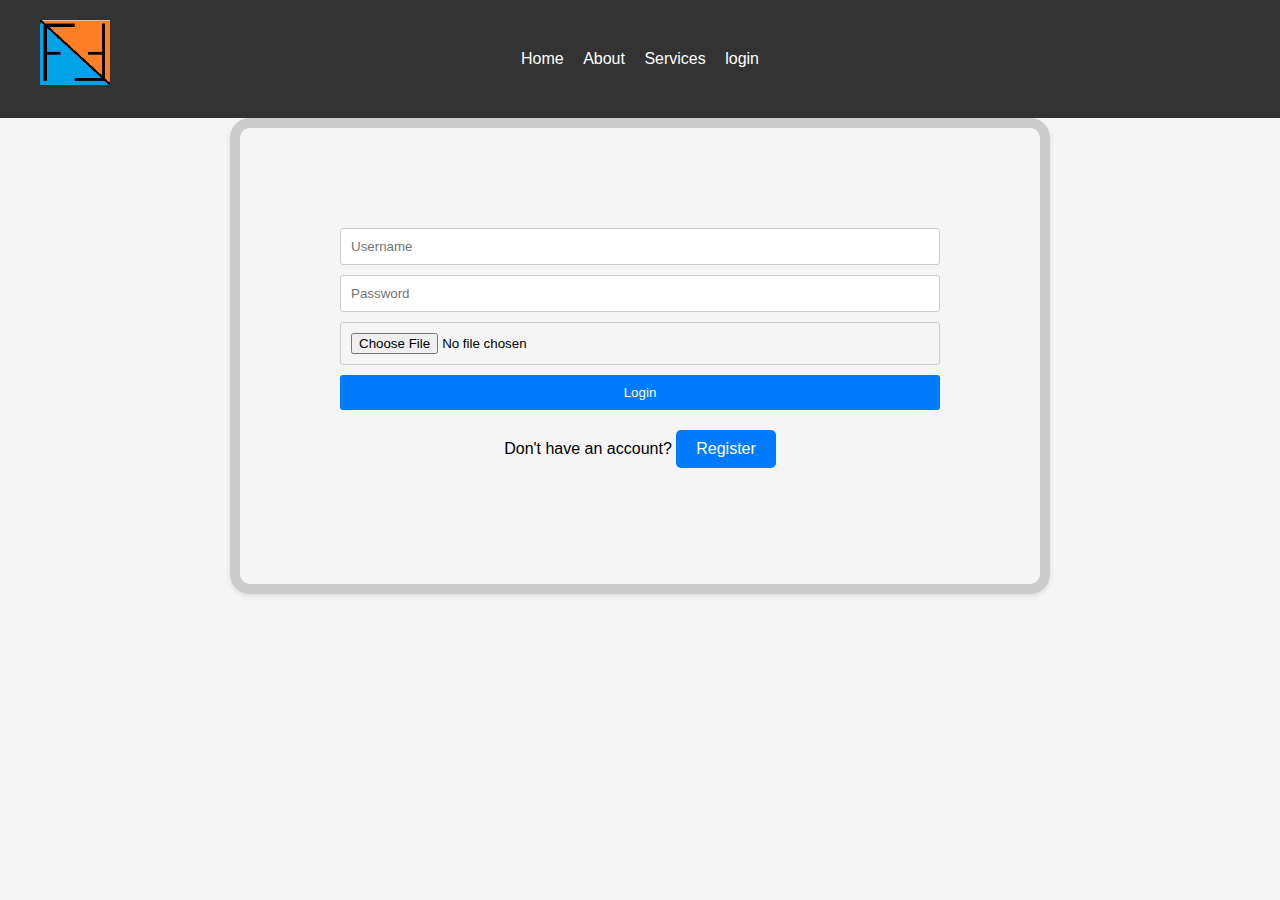
<file: login.html>
<html>
    <head>
        <title>login - FriendFinder</title>
    <link rel="stylesheet" href="css/login.css">
    <link rel="icon" href="img/favicon.png">
    </head>

    <body>
        <div class="header-block">
            <img src="img/favlogo.png" alt="logo" class="logo">
            <nav>
                <ul>
                    <li><a href="index.html">Home</a></li>
                    <li><a href="#">About</a></li>
                    <li><a href="#">Services</a></li>
                    <li><a href="login.html">login</a></li>
                </ul>
            </nav>
        </div>


         <div class="login-container">
            <form id="login-form" action="login.php" method="POST" enctype="multipart/form-data">
                <input type="text" name="username" placeholder="Username" required>
                <input type="password" name="password" placeholder="Password" required>
                <input type="file" name="profile-picture">
                <button type="submit">Login</button>
            </form>
            <div class="register">
                <p>Don't have an account? <a href="register.html" class="register-button">Register</a></p>
            </div>
        </div>
    </body>
</html>
</file>
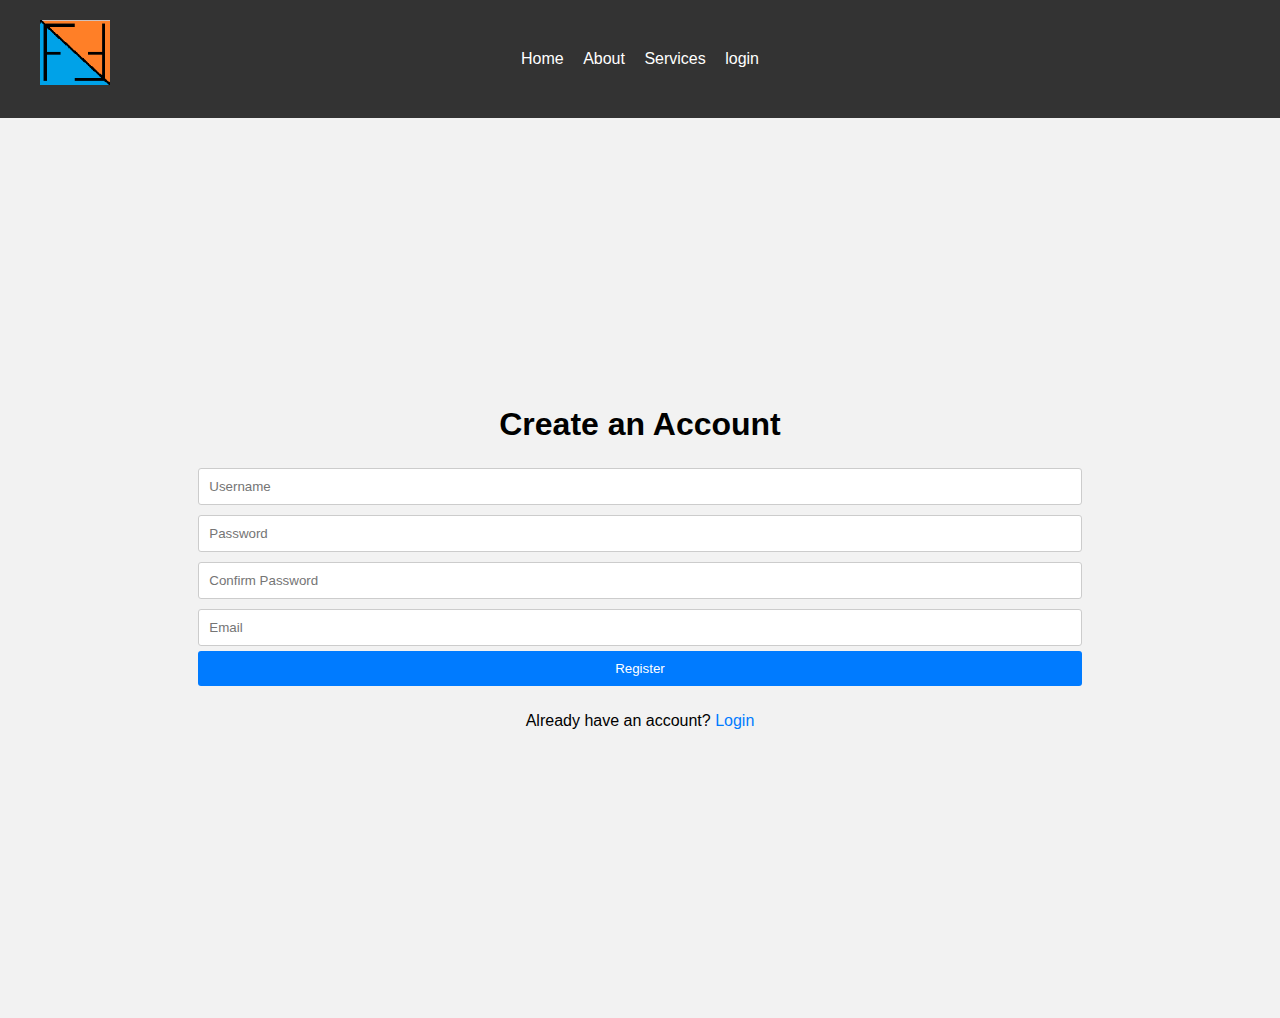
<file: register.html>
<html>
    <head>
        <title>register - Friend Finder</title>
        <link rel="icon" href="img/favicon.png">
        <link rel="stylesheet" href="css/register.css">
    </head>
    <body>
        <div class="header-block">
            <img src="img/favlogo.png" alt="logo" class="logo">
            <nav>
                <ul>
                    <li><a href="index.html">Home</a></li>
                    <li><a href="#">About</a></li>
                    <li><a href="#">Services</a></li>
                    <li><a href="login.html">login</a></li>
                </ul>
            </nav>
        </div>
        <div class="register-container">
            <h1>Create an Account</h1>
            <form id="register-form" action="register.php" method="POST">
                <input type="text" name="username" placeholder="Username" required>
                <input type="password" name="password" placeholder="Password" required>
                <input type="password" name="confirm-password" placeholder="Confirm Password" required>
                <input type="email" name="email" placeholder="Email" required>
                <button type="submit">Register</button>
            </form>
            <p>Already have an account? <a href="login.html">Login</a></p>
        </div>
    </body>
</html>
</file>
<file: css/login.css>
body {
    margin: 0;
    padding: 0;
    font-family: Arial, sans-serif;
    background-color: whitesmoke;
}

.header-block {
    background-color: #333;
    color: #fff;
    padding: 20px;
    text-align: center;
}

.header-block h1 {
    margin: 0;
}

.header-block nav ul {
    list-style: none;
    padding: 30;
    margin: 0;
}

.header-block nav ul li {
    display: inline;
    margin-right: 15px;
}

.header-block nav ul li:last-child {
    margin-right: 0;
}

.header-block nav ul li a {
    color: #fff;
    text-decoration:none ;
}

.header-block nav ul li a:hover {
    text-decoration:none ;
    background-color: rgb(255, 102, 0);
    padding: 10px;
    margin: 10px;
}

.logo {
    position: absolute;
    top: 20px; 
    left: 40px;
    right: 10px;
    width: 70px; 
    height: auto;
}

.login-container {
    width: 600px;
    margin: 0 auto;
    padding: 100px;
    border: 10px solid #ccc;
    border-radius: 20px;
    box-shadow: 0 2px 5px rgba(0, 0, 0, 0.1);
}

input {
    width: 100%;
    margin-bottom: 10px;
    padding: 10px;
    border: 1px solid #ccc;
    border-radius: 3px;
}

button {
    width: 100%;
    padding: 10px;
    background-color: #007bff;
    color: white;
    border: none;
    border-radius: 3px;
    cursor: pointer;
}


.profile-picture-preview {
    width: 100px;
    height: 100px;
    object-fit: cover;
    border-radius: 50%;
    margin: 10px auto;
    display: block;
}

.register {
    text-align: center;
    margin-top: 20px;
}

.register-button {
    display: inline-block;
    padding: 10px 20px;
    background-color: #007bff;
    color: white;
    text-decoration: none;
    border-radius: 5px;
}

.register-button:hover {
    background-color: #0056b3;
}
</file>
<file: css/register.css>
body {
    margin: 0;
    padding: 0;
    font-family: Arial, sans-serif;
    background-color: whitesmoke;
}

.header-block {
    background-color: #333;
    color: #fff;
    padding: 20px;
    text-align: center;
}

.header-block h1 {
    margin: 0;
}

.header-block nav ul {
    list-style: none;
    padding: 30;
    margin: 0;
}

.header-block nav ul li {
    display: inline;
    margin-right: 15px;
}

.header-block nav ul li:last-child {
    margin-right: 0;
}

.header-block nav ul li a {
    color: #fff;
    text-decoration:none ;
}

.header-block nav ul li a:hover {
    text-decoration:none ;
    background-color: rgb(255, 102, 0);
    padding: 10px;
    margin: 10px;
}

.logo {
    position: absolute;
    top: 20px; 
    left: 40px;
    right: 10px;
    width: 70px; 
    height: auto;
}

body, h1, h2, h3, p {
    margin: 0;
    padding: 0;
}

/* Center the content vertically and horizontally */
.register-container {
    display: flex;
    flex-direction: column;
    justify-content: center;
    align-items: center;
    height: 100vh;
    background-color: #f2f2f2;
}

h1 {
    margin-bottom: 20px;
}

/* Style the form inputs */
input {
    width: 100%;
    padding: 10px;
    margin: 5px 0;
    border: 1px solid #ccc;
    border-radius: 3px;
}

button {
    width: 100%;
    padding: 10px;
    background-color: #007bff;
    color: white;
    border: none;
    border-radius: 3px;
    cursor: pointer;
}

button:hover {
    background-color: #0056b3;
}

p {
    margin-top: 10px;
}

a {
    color: #007bff;
    text-decoration: none;
}

a:hover {
    text-decoration: underline;
}
</file>
